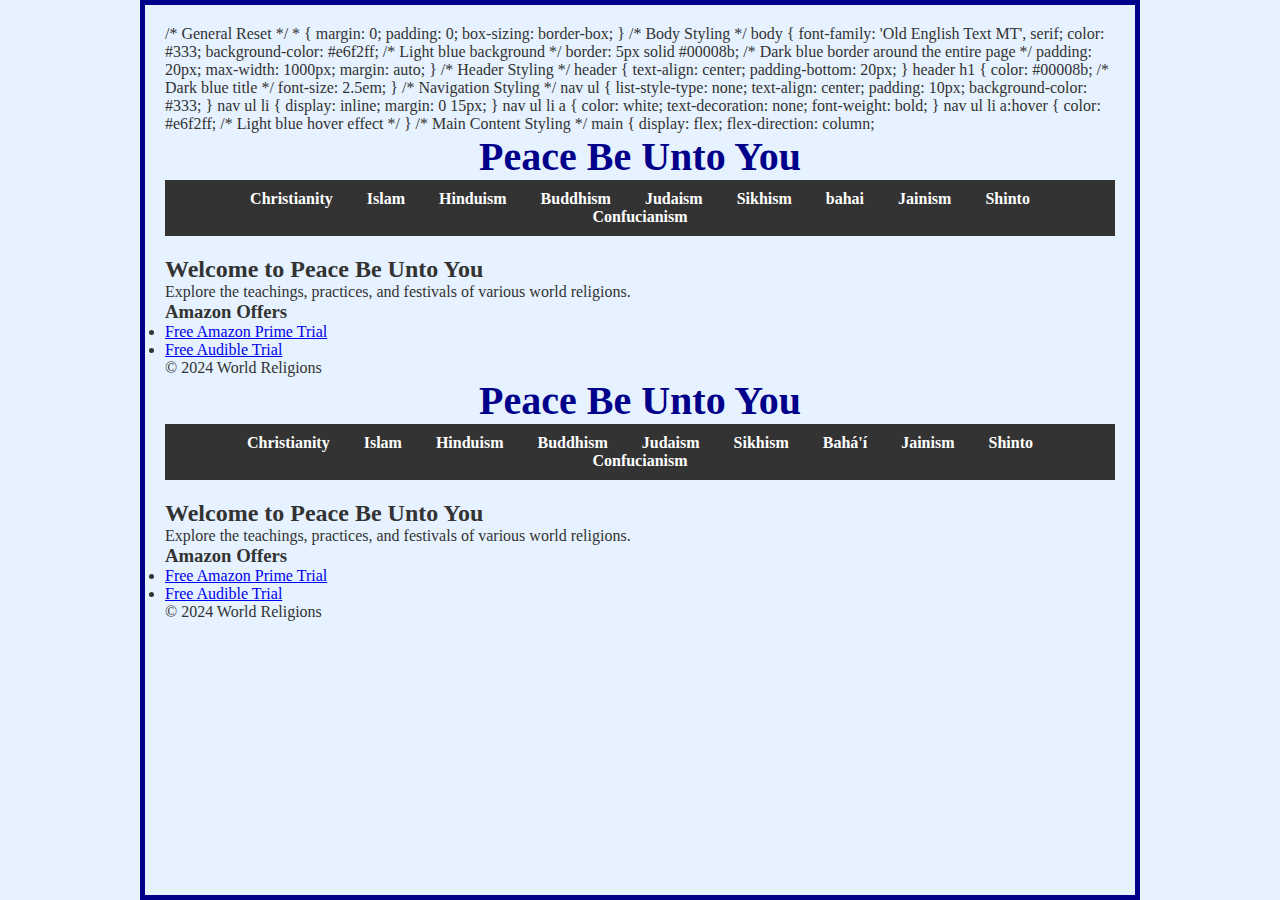
<file: index.html>
/* General Reset */
* {
    margin: 0;
    padding: 0;
    box-sizing: border-box;
}

/* Body Styling */
body {
    font-family: 'Old English Text MT', serif;
    color: #333;
    background-color: #e6f2ff; /* Light blue background */
    border: 5px solid #00008b; /* Dark blue border around the entire page */
    padding: 20px;
    max-width: 1000px;
    margin: auto;
}

/* Header Styling */
header {
    text-align: center;
    padding-bottom: 20px;
}

header h1 {
    color: #00008b; /* Dark blue title */
    font-size: 2.5em;
}

/* Navigation Styling */
nav ul {
    list-style-type: none;
    text-align: center;
    padding: 10px;
    background-color: #333;
}

nav ul li {
    display: inline;
    margin: 0 15px;
}

nav ul li a {
    color: white;
    text-decoration: none;
    font-weight: bold;
}

nav ul li a:hover {
    color: #e6f2ff; /* Light blue hover effect */
}

/* Main Content Styling */
main {
    display: flex;
    flex-direction: column;
<!DOCTYPE html>
<html lang="en">
<head>
    <meta charset="UTF-8">
    <meta name="viewport" content="width=device-width, initial-scale=1.0">
    <title>Peace Be Unto You</title>
    <meta name="description" content="Explore various world religions and their teachings, practices, and festivals.">
    <meta name="keywords" content="God, faith, truth, belief, religion, Christianity, Islam, Hinduism, Buddhism, Judaism, Sikhism, Bahá'í, Jainism, Shinto, Confucianism">
    <link rel="stylesheet" href="styles.css">
</head>
<body>
    <header>
        <h1>Peace Be Unto You</h1>
        <nav>
            <ul>
                <li><a href="christianity.html">Christianity</a></li>
                <li><a href="islam.html">Islam</a></li>
                <li><a href="hinduism.html">Hinduism</a></li>
                <li><a href="buddhism.html">Buddhism</a></li>
                <li><a href="judaism.html">Judaism</a></li>
                <li><a href="sikhism.html">Sikhism</a></li>
                <li><a href="bahai.html">bahai</a></li>
                <li><a href="jainism.html">Jainism</a></li>
                <li><a href="shinto.html">Shinto</a></li>
                <li><a href="confucianism.html">Confucianism</a></li>
            </ul>
        </nav>
    </header>
    <main>
        <h2>Welcome to Peace Be Unto You</h2>
        <p>Explore the teachings, practices, and festivals of various world religions.</p>
        <h3>Amazon Offers</h3>
        <ul>
            <li><a href="https://www.amazon.com/amazonprime?linkCode=ll2&tag=faithfull777-20">Free Amazon Prime Trial</a></li>
            <li><a href="https://www.amazon.com/hz/audible/mlp?ie=UTF8&keywords=audible+3+month+free+trial+membership&crid=3K7J54H3SI6SU&linkCode=ll2&tag=faithfull777-20">Free Audible Trial</a></li>
        </ul>
    </main>
    <footer>
        <p>&copy; 2024 World Religions</p>
    </footer>
</body>
</html>
<!DOCTYPE html>
<html lang="en">
<head>
    <meta charset="UTF-8">
    <meta name="viewport" content="width=device-width, initial-scale=1.0">
    <title>Peace Be Unto You</title>
    <meta name="description" content="Explore various world religions and their teachings, practices, and festivals.">
    <meta name="keywords" content="God, faith, truth, belief, religion, Christianity, Islam, Hinduism, Buddhism, Judaism, Sikhism, Bahá'í, Jainism, Shinto, Confucianism">
    <link rel="stylesheet" href="styles.css">
</head>
<body>
    <header>
        <h1>Peace Be Unto You</h1>
        <nav>
            <ul>
                <li><a href="christianity.html">Christianity</a></li>
                <li><a href="islam.html">Islam</a></li>
                <li><a href="hinduism.html">Hinduism</a></li>
                <li><a href="buddhism.html">Buddhism</a></li>
                <li><a href="judaism.html">Judaism</a></li>
                <li><a href="sikhism.html">Sikhism</a></li>
                <li><a href="bahai.html">Bahá'í</a></li>
                <li><a href="jainism.html">Jainism</a></li>
                <li><a href="shinto.html">Shinto</a></li>
                <li><a href="confucianism.html">Confucianism</a></li>
            </ul>
        </nav>
    </header>
    <main>
        <h2>Welcome to Peace Be Unto You</h2>
        <p>Explore the teachings, practices, and festivals of various world religions.</p>
        <h3>Amazon Offers</h3>
        <ul>
            <li><a href="https://www.amazon.com/amazonprime?linkCode=ll2&tag=faithfull777-20">Free Amazon Prime Trial</a></li>
            <li><a href="https://www.amazon.com/hz/audible/mlp?ie=UTF8&keywords=audible+3+month+free+trial+membership&crid=3K7J54H3SI6SU&linkCode=ll2&tag=faithfull777-20">Free Audible Trial</a></li>
        </ul>
    </main>
    <footer>
        <p>&copy; 2024 World Religions</p>
    </footer>
</body>
</html>
</file>
<file: styles.css>
/* General Reset */
* {
    margin: 0;
    padding: 0;
    box-sizing: border-box;
}

/* Body Styling */
body {
    font-family: 'Old English Text MT', serif;
    color: #333;
    background-color: #e6f2ff; /* Light blue background */
    border: 5px solid #00008b; /* Dark blue border around the entire page */
    padding: 20px;
    max-width: 1000px;
    margin: auto;
}

/* Header Styling */
header {
    text-align: center;
    padding-bottom: 20px;
}

header h1 {
    color: #00008b; /* Dark blue title */
    font-size: 2.5em;
}

/* Navigation Styling */
nav ul {
    list-style-type: none;
    text-align: center;
    padding: 10px;
    background-color: #333;
}

nav ul li {
    display: inline;
    margin: 0 15px;
}

nav ul li a {
    color: white;
    text-decoration: none;
    font-weight: bold;
}

nav ul li a:hover {
    color: #e6f2ff; /* Light blue hover effect */
}

/* Main Content Styling */
main {
    display: flex;
    flex-direction: column;
</file>
